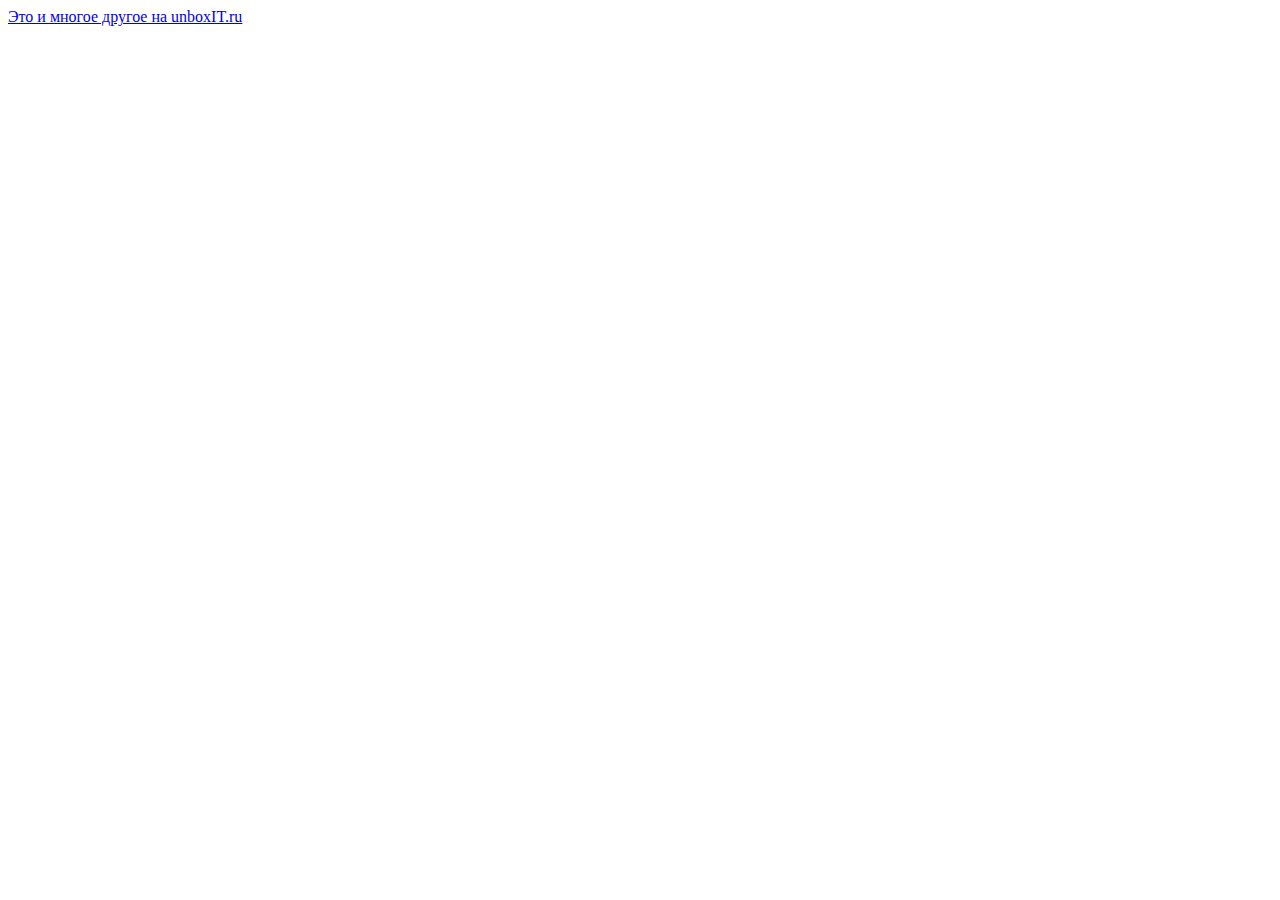
<file: site/system/test.html>
<!DOCTYPE HTML>
<html>
    <head>

        <meta http-equiv="Content-Type" content="text/html; charset=utf-8">
        <meta name="viewport" content="width=device-width, initial-scale=1">
        <title>Highstock Example</title>

        <style type="text/css">

        </style>
        <script src="http://ajax.googleapis.com/ajax/libs/jquery/3.5.1/jquery.min.js"></script>
        <script src="https://code.highcharts.com/highcharts.js"></script>
        <script src="https://code.highcharts.com/modules/exporting.js"></script>
        <script src="https://code.highcharts.com/modules/export-data.js"></script>
        <script src="https://code.highcharts.com/modules/accessibility.js"></script>

    </head>
    <body>
<!-- <script src="/lib/jquery/jquery-3.5.1.min.js"></script>
<script src="/lib/highchart/stock/highstock.js"></script>
<script src="/lib/highchart/stock/themes/dark-unica.js"></script>
<script src="/lib/highchart/stock/modules/exporting.js"></script> -->
<a href="https://unboxit.ru" target="_blank">Это и многое другое на unboxIT.ru</a>

<figure class="highcharts-figure">
    <div id="container"></div>
    <p class="highcharts-description">
<script type="text/javascript">
    $.getJSON('/system/json.php', function (data) {

                // split the data set into voltage and current
                var voltage = [],
                    current = [],
                    active = [],
                    dataLength = data.length,

                i = 0;
                for (i; i < dataLength; i += 1) {
                    voltage.push([
                        data[i][0] * 1000, // the date
                        data[i][1], // voltage
                    ]);

                    current.push([
                        data[i][0] * 1000, // the date
                        data[i][2] // the current
                    ]);
                    
                    active.push([
                        data[i][0] * 1000, // the date
                        data[i][3] // the active power
                    ]);
                }
    Highcharts.chart('container', {
    chart: {
        type: 'line'
    },
    title: {
        text: 'Monthly Average Temperature'
    },
    subtitle: {
        text: 'Source: WorldClimate.com'
    },
    xAxis: {
        categories: ['Январь', 'Февраль', 'Март', 'Апрель', 'Май', 'Июнь', 'Июль', 'Август', 'Сентябрь', 'Октябрь', 'Ноябрь', 'Декабрь']
    },
    yAxis: {
        title: {
            text: 'Temperature (°C)'
        }
    },
    plotOptions: {
        line: {
            dataLabels: {
                enabled: true
            },
            enableMouseTracking: false
        }
    },
    series: [{
        ntype: 'spline',
        name: 'гр.ц.',
        data: voltage,
        yAxis: 0
    }, {
        name: 'London',
        data: [3.9, 4.2, 5.7, 8.5, 11.9, 15.2, 17.0, 16.6, 14.2, 10.3, 6.6, 4.8]
    }]
});
</script>


<!-- <div id="container2" style="height: 500px; min-width: 310px"></div>
<script>
    Highcharts.setOptions({
                lang: {
                    loading: 'Загрузка...',
                    months: ['Январь', 'Февраль', 'Март', 'Апрель', 'Май', 'Июнь', 'Июль', 'Август', 'Сентябрь', 'Октябрь', 'Ноябрь', 'Декабрь'],
                    weekdays: ['Воскресенье', 'Понедельник', 'Вторник', 'Среда', 'Четверг', 'Пятница', 'Суббота'],
                    shortMonths: ['Янв', 'Фев', 'Март', 'Апр', 'Май', 'Июнь', 'Июль', 'Авг', 'Сент', 'Окт', 'Нояб', 'Дек'],
                    exportButtonTitle: "Экспорт",
                    printButtonTitle: "Печать",
                    rangeSelectorFrom: "С",
                    rangeSelectorTo: "По",
                    rangeSelectorZoom: "Период",
                    downloadPNG: 'Скачать PNG',
                    downloadJPEG: 'Скачать JPEG',
                    downloadPDF: 'Скачать PDF',
                    downloadSVG: 'Скачать SVG',
                    printChart: 'Напечатать график'
                }
        });
</script>

        <script type="text/javascript">
            $.getJSON('/system/json.php', function (data) {

                // split the data set into voltage and current
                var voltage = [],
                    current = [],
                    active = [],
                    dataLength = data.length,

                i = 0;
                for (i; i < dataLength; i += 1) {
                    voltage.push([
                        data[i][0] * 1000, // the date
                        data[i][1], // voltage
                    ]);

                    current.push([
                        data[i][0] * 1000, // the date
                        data[i][2] // the current
                    ]);
                    
                    active.push([
                        data[i][0] * 1000, // the date
                        data[i][3] // the active power
                    ]);
                }


                // create the chart
                Highcharts.stockChart('container2', {

                    rangeSelector: {
                        selected: 1,
                        buttons: [{
                            type: 'minute',
                            count: 10,
                            text: '10м'
                        }, {
                            type: 'hour',
                            count: 1,
                            text: '1ч'
                        }, {
                            type: 'hour',
                            count: 6,
                            text: '6ч'
                        }, {
                            type: 'day',
                            count: 1,
                            text: '1дн'
                        }, {
                            type: 'week',
                            count: 1,
                            text: 'нед'
                        }, {
                            type: 'month',
                            count: 1,
                            text: 'мес'
                        }, {
                            type: 'year',
                            count: 1,
                            text: 'год'
                        }, {
                            type: 'all',
                            text: 'Всё'
                        }]
                    },

                    title: {
                        text: 'Электросеть'
                    },

                    yAxis: [{
                        labels: {
                            align: 'right',
                            x: -3
                        },
                        title: {
                            text: 'Уличная температура'
                        },
                        height: '50%',
                        lineWidth: 1,
                        resize: {
                            enabled: true
                        }
                    }, {
                        labels: {
                            align: 'right',
                            x: -3
                        },
                        title: {
                            text: 'Подача'
                        },
                        top: '52%',
                        height: '20%',
                        offset: 0,
                        lineWidth: 1
                    }, {
                        labels: {
                            align: 'right',
                            x: -3
                        },
                        title: {
                            text: 'Обратка'
                        },
                        top: '75%',
                        height: '20%',
                        offset: 0,
                        lineWidth: 1
                    }],

                    tooltip: {
                        split: true
                    },

                    series: [{
                        type: 'spline',
                        name: 'гр.ц.',
                        data: voltage,
                        yAxis: 0
                    }, {
                        type: 'spline',
                        name: 'гр.ц.',
                        data: current,
                        yAxis: 1
                    }, {
                        type: 'spline',
                        name: 'гр.ц.',
                        data: active,
                        yAxis: 2
                    }]
                });
            });
        </script> -->
    </body>
</html>
</file>
